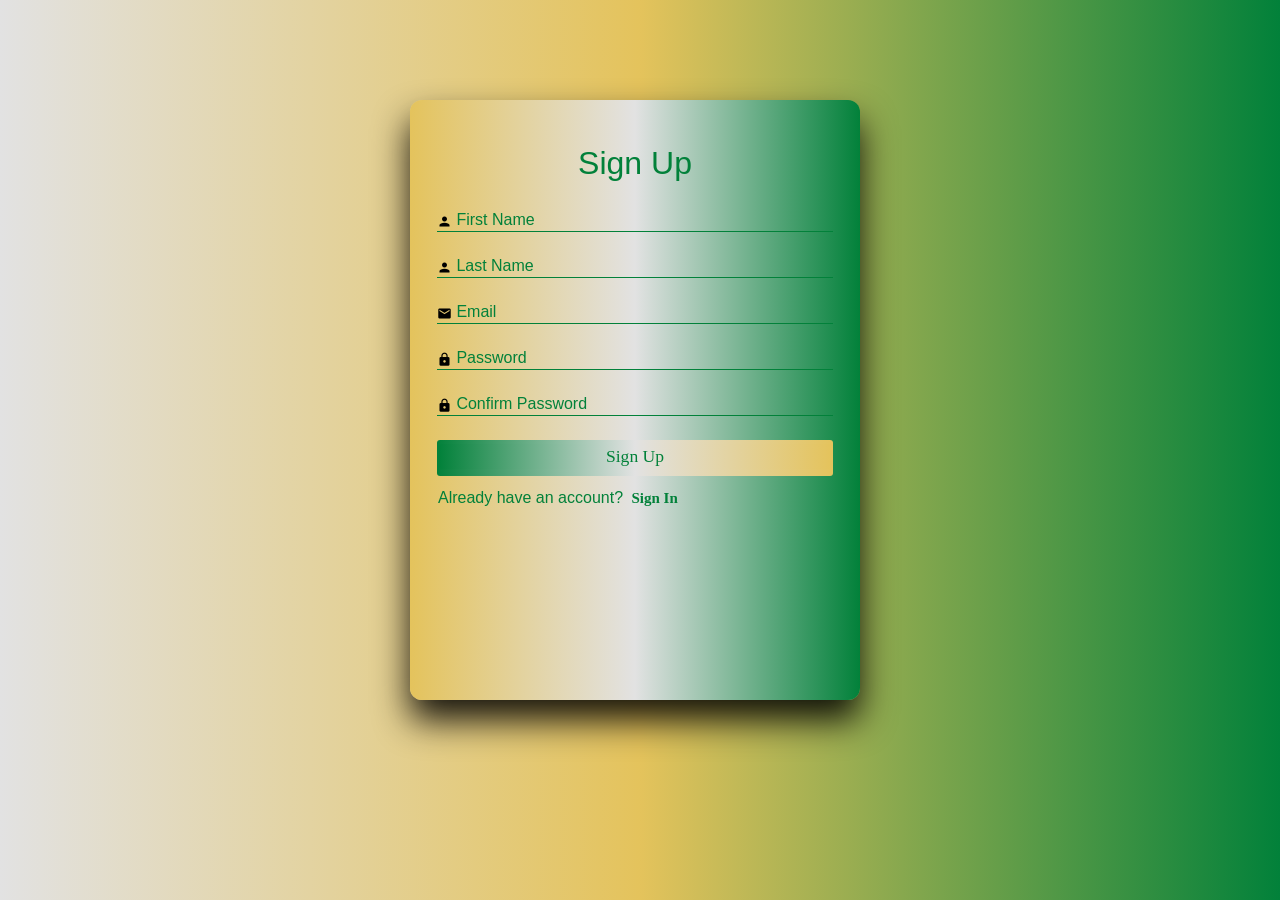
<file: Login/index.html>
<!DOCTYPE html>
<html lang="en">
<head>
    <meta charset="UTF-8">
    <meta name="viewport" content="width=device-width, initial-scale=1.0">
    <!-- Linking Google Icons for sidebar icons -->
    <link href="https://fonts.googleapis.com/icon?family=Material+Icons" rel="stylesheet">
    <!-- Login page styling -->
    <link rel="stylesheet" href="login.css">
    <title>Login</title>
</head>
<body>

<!-- 🟩 Login Form: Allows existing users to sign in to the system -->
<div class="login-container" id="Login" style="display: none;">
    <h1>Login</h1>
    <!-- Form submits to register.php for authentication (should be login.php for login) -->
    <form method="post" action="register.php">
        <!-- Email input field with icon -->
        <div class="input-group">
            <span class="material-icons">email</span>
            <input type="text" placeholder="Email" required>
            <label for="Email">Email</label>
        </div>
        <!-- Password input field with icon -->
        <div class="input-group">
            <span class="material-icons">lock</span>
            <input type="password" placeholder="Password" required>
            <label for="Password">Password</label>
        </div>
        <!-- Forgot password link for password recovery -->
        <p class="Forgot">
            <a id="Forgot" href="#">Forgot Password</a>
        </p>
        <!-- Sign In button to submit login credentials -->
        <div class="SignInbtn">
            <button class="SignInbtn" type="submit" name="Sign In">Sign In</button>
        </div>
    </form>
    <!-- Link to switch to Sign Up form for new users -->
    <div class="SignUp">
        <p class="DHA" id="DHA">Don't have an account?</p>
        <button class="SignUplnk" id="sUp">Sign Up</button>
    </div>
</div>

<!-- 🟦 Sign Up Form: Allows new users to register for the system -->
<div class="signUp-container" id="signUp">
    <h1>Sign Up</h1>
    <!-- Registration form for new users -->
    <form method="post" action="">
        <!-- First Name input field -->
        <div class="input-group">
            <span class="material-icons">person</span>
            <input type="text" placeholder="First Name" required>
            <label for="First Name">First Name</label>
        </div>
        <!-- Last Name input field -->
        <div class="input-group">
            <span class="material-icons">person</span>
            <input type="text" placeholder="Last Name" required>
            <label for="Last Name">Last Name</label>
        </div>
        <!-- Email input field -->
        <div class="input-group">
            <span class="material-icons">email</span>
            <input type="text" placeholder="Email" required>
            <label for="Email">Email</label>
        </div>
        <!-- Password input field -->
        <div class="input-group">
            <span class="material-icons">lock</span>
            <input type="password" placeholder="Password" required>
            <label for="Password">Password</label>
        </div>
        <!-- Confirm Password input field -->
        <div class="input-group">
            <span class="material-icons">lock</span>
            <input type="password" placeholder="Confirm Password" required>
            <label for="Confirm Password">Confirm Password</label>
        </div>
        <!-- Sign Up button to submit registration details -->
        <div class="SignUpbtn">
            <button class="SignUpbtn" type="submit" name="Sign Up">Sign Up</button>
        </div>
    </form>
    <!-- Link to switch to Sign In form for existing users -->
    <div class="SignUp">
        <p class="AC">Already have an account?</p>
        <button class="SignInlnk" id="sIn">Sign In</button>
    </div>
</div>
<!-- JavaScript for toggling between login and signup forms -->
<script src="login.js"></script>
</body>
</html>
</file>
<file: Login/login.css>
/* 🟩 Global styles for all elements: resets and sets font/color for consistency */
*{
    margin: 0;
    padding: 0;
    box-sizing: border-box;
    font-family: "poppins", sans-serif;
    color: #02813a;
}

/* 🟩 Body background: visually appealing gradient for the login page */
body {
    background: linear-gradient(to right,#e2e2e2,#E4C35C,#02813a)
}

/* 🟩 Login form container: styles the login box */
.login-container{
    background-color: #E4C35C;
    background: linear-gradient(to left,#02813a, #e2e2e2,#E4C35C);
    width: 450px;
    height: 350px;
    padding: 1.5rem;
    margin-top: 200px;
    margin-left: 410px;
    border-radius: 12px;
    box-shadow: 0 20px 35px rgba(0, 0, 1, 0.9);
}

/* 🟦 Sign Up form container: styles the registration box */
.signUp-container {
    background-color: #E4C35C;
    background: linear-gradient(to left,#02813a, #e2e2e2,#E4C35C);
    width: 450px;
    height: 600px;
    padding: 1.5rem;
    margin-top: 100px;
    margin-left: 410px;
    border-radius: 12px;
    box-shadow: 0 20px 35px rgba(0, 0, 1, 0.9);
}

/* 🟩 Icon styling for input fields */
span.material-icons {
    color: black;
    position: absolute;
    font-size: 15px;
    text-align: center;
}

/* 🟩 Form spacing */
form {
    margin: 0.2rem;
}

/* 🟩 Headings for forms */
h1, h2 {
    font-size: 2rem;
    font-family: Impact, Haettenschweiler, 'Arial Narrow Bold', sans-serif;
    font-weight: lighter;
    text-align: center;
    padding: 1.3rem;
    margin-bottom: 0.4rem;
    color: #02813a;
}

/* 🟩 Input fields: style and underline effect */
input {
    color: black;
    width: 100%;
    background-color: transparent;
    border:none;
    padding-left: 1.5rem;
    font-size: 15px;
    border-bottom: 0.5px solid #02813a;
    font-family: sans-serif;
    margin-bottom: -5px;
}

/* 🟩 Input group: positions icons and fields together */
.input-group {
    padding: 5px 0;
    position:relative; 
}

/* 🟩 Input focus: removes outline for cleaner look */
input:focus {
    background-color: transparent;
    outline: transparent;
}

/* 🟩 Label styling: floats above input when focused */
label {
    color:#02813a;
    position: relative;
    left: 1.2rem;
    top: -1.3rem;
    cursor: auto;
    transition: 0.3s ease all;
}

/* 🟩 Hide placeholder text for custom label animation */
input::placeholder {
    color: transparent;
}

/* 🟩 Label animation: moves label up when input is focused or filled */
input:focus~label, input:not(:placeholder-shown)~label {
    top: -2.3rem;
    color: hsl(130, 90%, 28%);
    font-size: 13px;
}

/* 🟩 Button styling for Sign In and Sign Up */
.SignInbtn, .SignUpbtn {
    justify-content: center;
    text-align: center;
    padding: 2px;
    width: 100%;
    border-radius: 3px;
    font-family: lora;
    font-weight: lighter;
    font-size: 1.1rem;
    background-color: #02813a;
    background: linear-gradient(to right, #02813a,#e2e2e2, #E4C35C);
    border: none;
    color: #02813a;
    margin-top: 1.5px;
    margin-bottom: 5px;
}

.SignInbtn:hover, .SignUpbtn:hover {
    cursor: pointer;
    opacity: 0.8;
}

/* 🟩 Link styling for switching forms */
.SignInlnk, .SignUplnk {
    text-align: center;
    font-weight: bold;
    font-family: roboto;
}

/* 🟩 Forgot password link styling */
.Forgot {
    text-align: center;
    font-size: 1rem;
    margin-bottom: 10px;
    margin-top: -10px;
}

/* 🟩 Forgot password anchor styling */
.Forgot a {
    text-decoration: none;
    color: #02813a;
}

/* 🟩 Additional text and link styling for form navigation */
.AC, .DHA ,.SignInlnk, .SignUplnk {
    text-align: center;
    margin-top: 0.5rem;
    display: inline-block;
    margin-left: 1%;
}

/* 🟩 Button styling for navigation links */
.SignInlnk, .SignUplnk {
    border: none;
    background-color: transparent;
    font-size: 15px;
    cursor: pointer;
}

/* 🟩 Hover effect for navigation links */
.SignInlnk:hover, .SignUplnk:hover {
    opacity: 0.7;
    transition: 0.3s;
}
</file>
